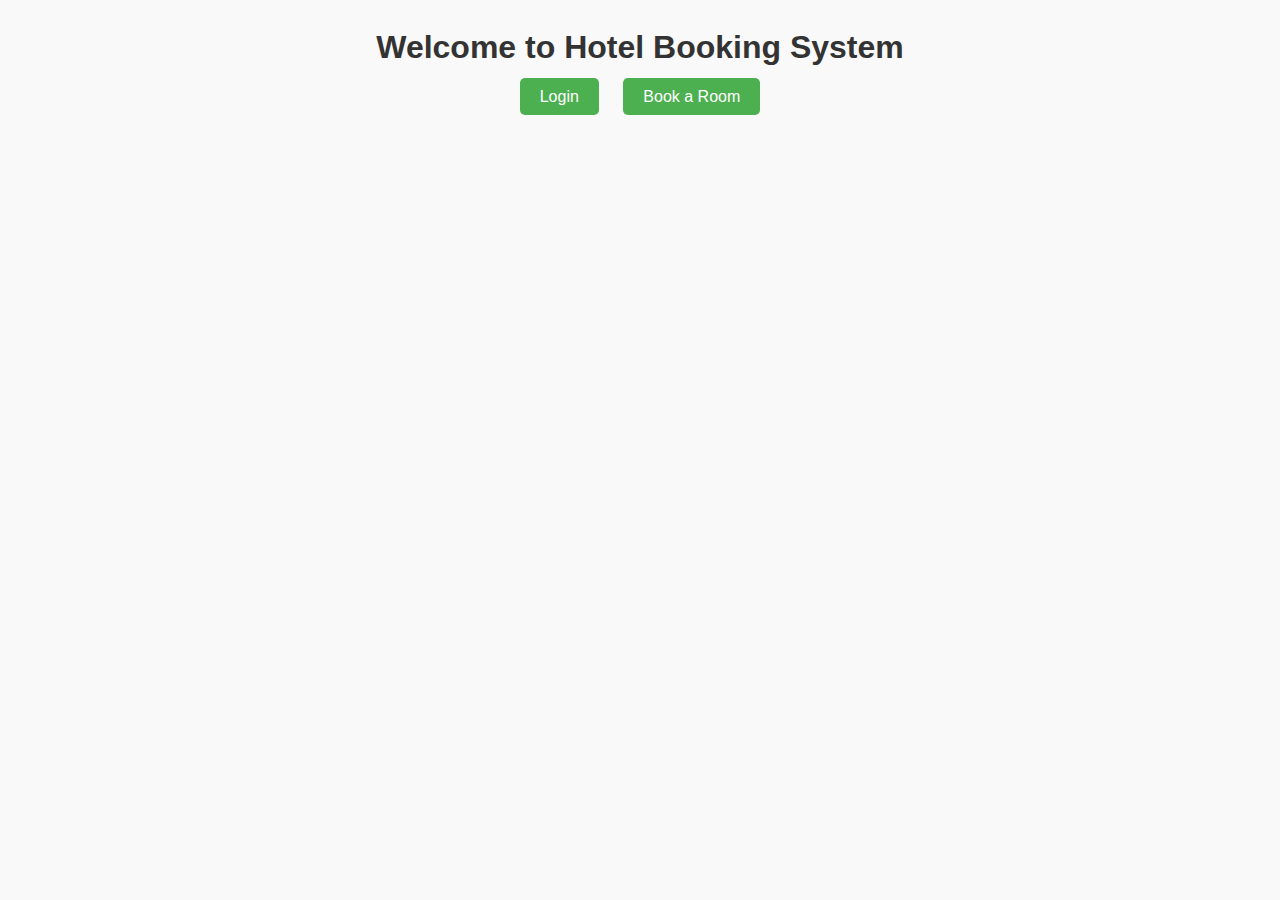
<file: src/web/index.html>
<!DOCTYPE html>
<html lang="en">
<head>
    <meta charset="UTF-8">
    <title>Hotel Booking System</title>
    <link rel="stylesheet" href="style.css">
</head>
<body>
    <h1>Welcome to Hotel Booking System</h1>
    <div class="nav">
        <a href="login.html">Login</a>
        <a href="booking.html">Book a Room</a>
    </div>
</body>
</html>
</file>
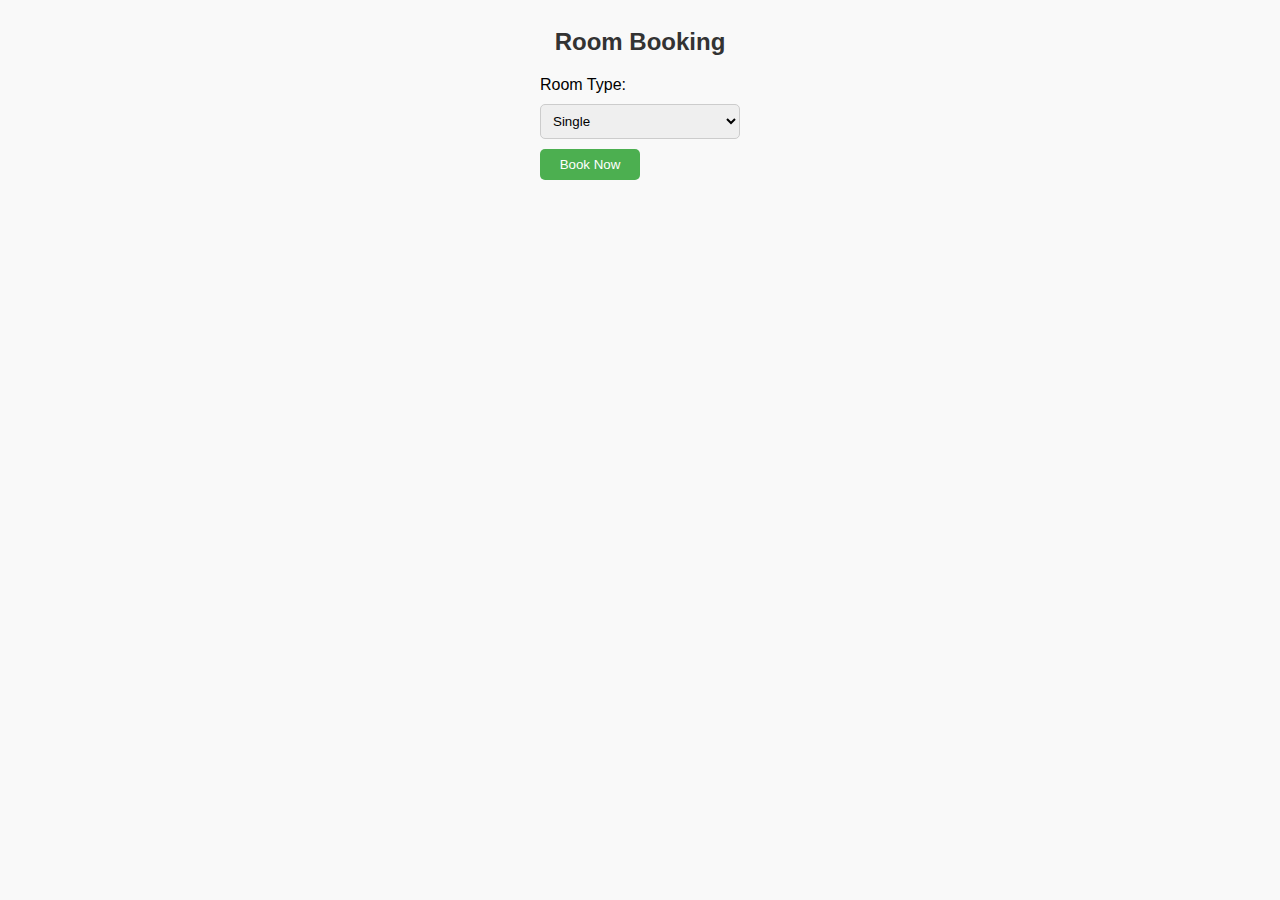
<file: src/web/booking.html>
<!DOCTYPE html>
<html lang="en">
<head>
    <meta charset="UTF-8">
    <title>Book a Room</title>
    <link rel="stylesheet" href="style.css">
</head>
<body>
    <h2>Room Booking</h2>
    <form action="/book-room" method="post">
        <label for="room-type">Room Type:</label>
        <select id="room-type" name="room_type" required>
            <option value="Single">Single</option>
            <option value="Double">Double</option>
            <option value="Suite">Suite</option>
        </select>
        
        <button type="submit">Book Now</button>
    </form>
</body>
</html>
</file>
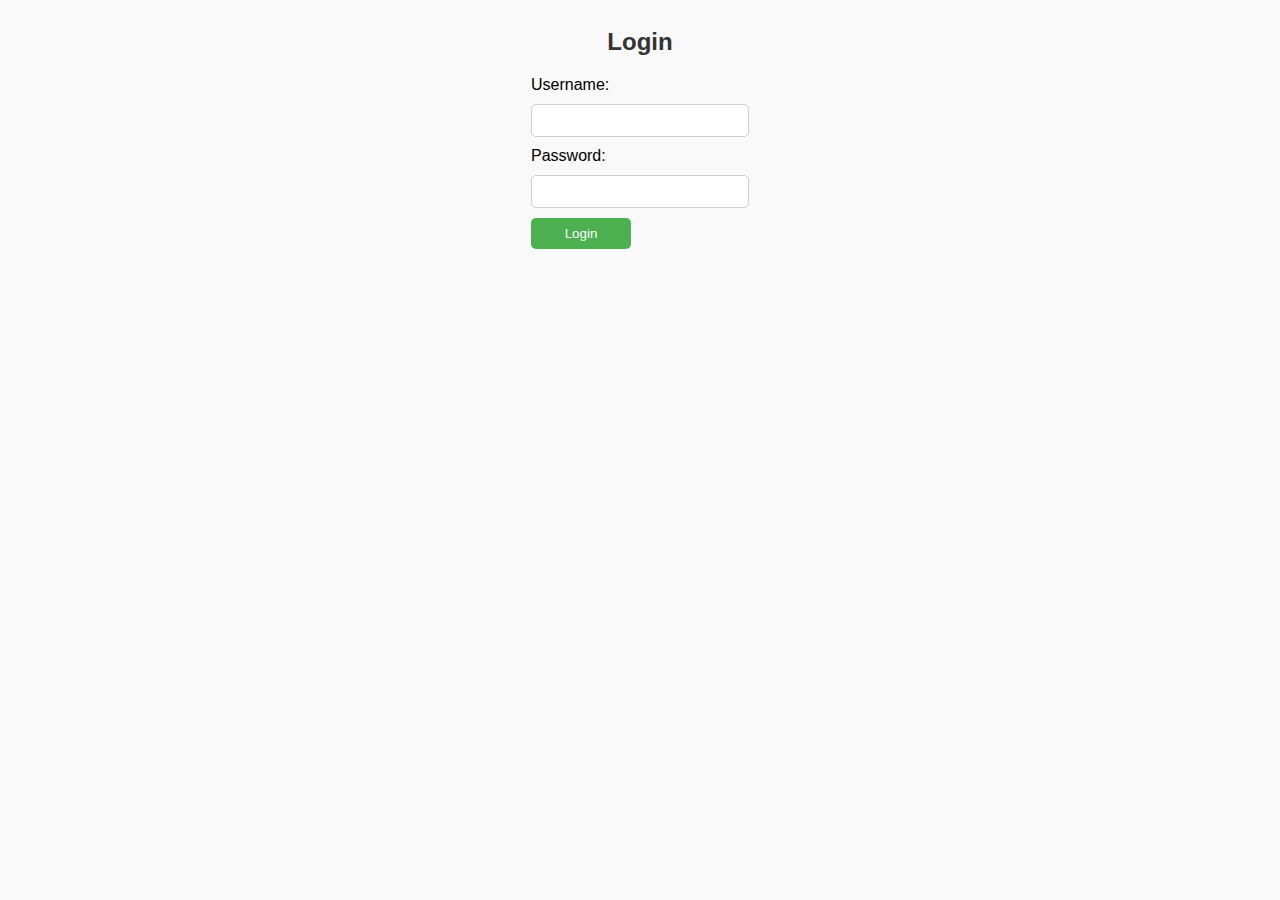
<file: src/web/login.html>
<!DOCTYPE html>
<html lang="en">
<head>
    <meta charset="UTF-8">
    <title>Login</title>
    <link rel="stylesheet" href="style.css">
</head>
<body>
    <h2>Login</h2>
    <form action="/login" method="post">
        <label for="username">Username:</label>
        <input type="text" id="username" name="username" required>
        
        <label for="password">Password:</label>
        <input type="password" id="password" name="password" required>
        
        <button type="submit">Login</button>
    </form>
</body>
</html>
</file>
<file: src/web/style.css>
body {
    font-family: Arial, sans-serif;
    display: flex;
    flex-direction: column;
    align-items: center;
    background-color: #f9f9f9;
}

h1, h2 {
    color: #333;
}

.nav a {
    margin: 10px;
    padding: 10px 20px;
    background-color: #4CAF50;
    color: white;
    text-decoration: none;
    border-radius: 5px;
}

form {
    display: flex;
    flex-direction: column;
    gap: 10px;
}

input, select {
    padding: 8px;
    width: 200px;
    border: 1px solid #ccc;
    border-radius: 5px;
}

button {
    padding: 8px;
    width: 100px;
    background-color: #4CAF50;
    color: white;
    border: none;
    border-radius: 5px;
    cursor: pointer;
}

button:hover {
    background-color: #45a049;
}
</file>
